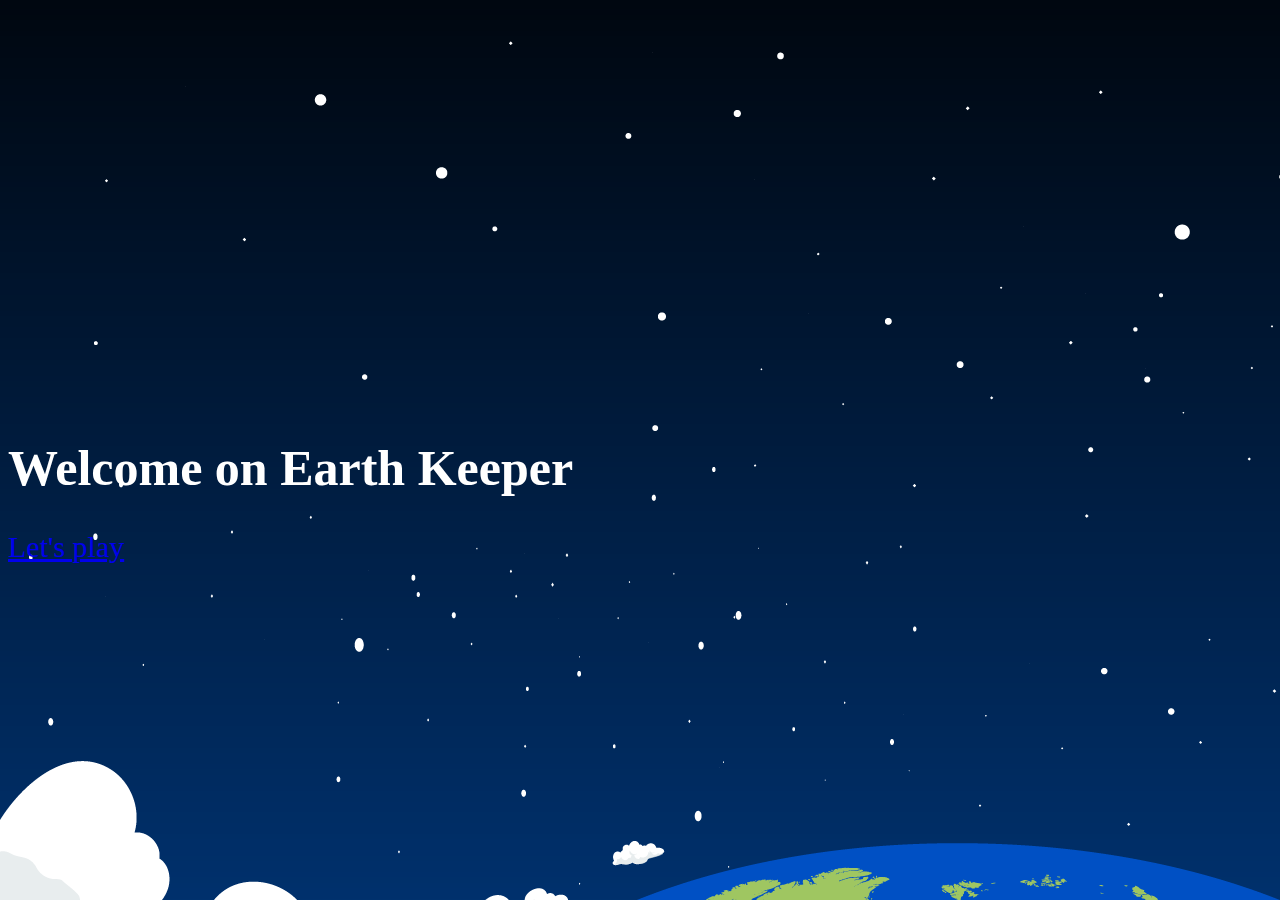
<file: index.html>
<!DOCTYPE html>
<html lang="en">
<head>
    <meta charset="UTF-8">
    <title>Earth Keeper</title>
    <link rel="stylesheet" href="https://stackpath.bootstrapcdn.com/bootstrap/4.3.0/css/bootstrap.min.css"
          integrity="sha384-PDle/QlgIONtM1aqA2Qemk5gPOE7wFq8+Em+G/hmo5Iq0CCmYZLv3fVRDJ4MMwEA" crossorigin="anonymous">
    <link rel="stylesheet" href="main.css">
</head>
<body class="container text-center">
<embed src="Musique%20Earth%20Keeper.mp3" width="180" height="90" loop="infinite" autostart="true" hidden="true" />
<h1 class="text-center title">Welcome on Earth Keeper</h1>
<a href="play.html" class="btn btn-success play">Let's play</a>
</body>
</html>
</file>
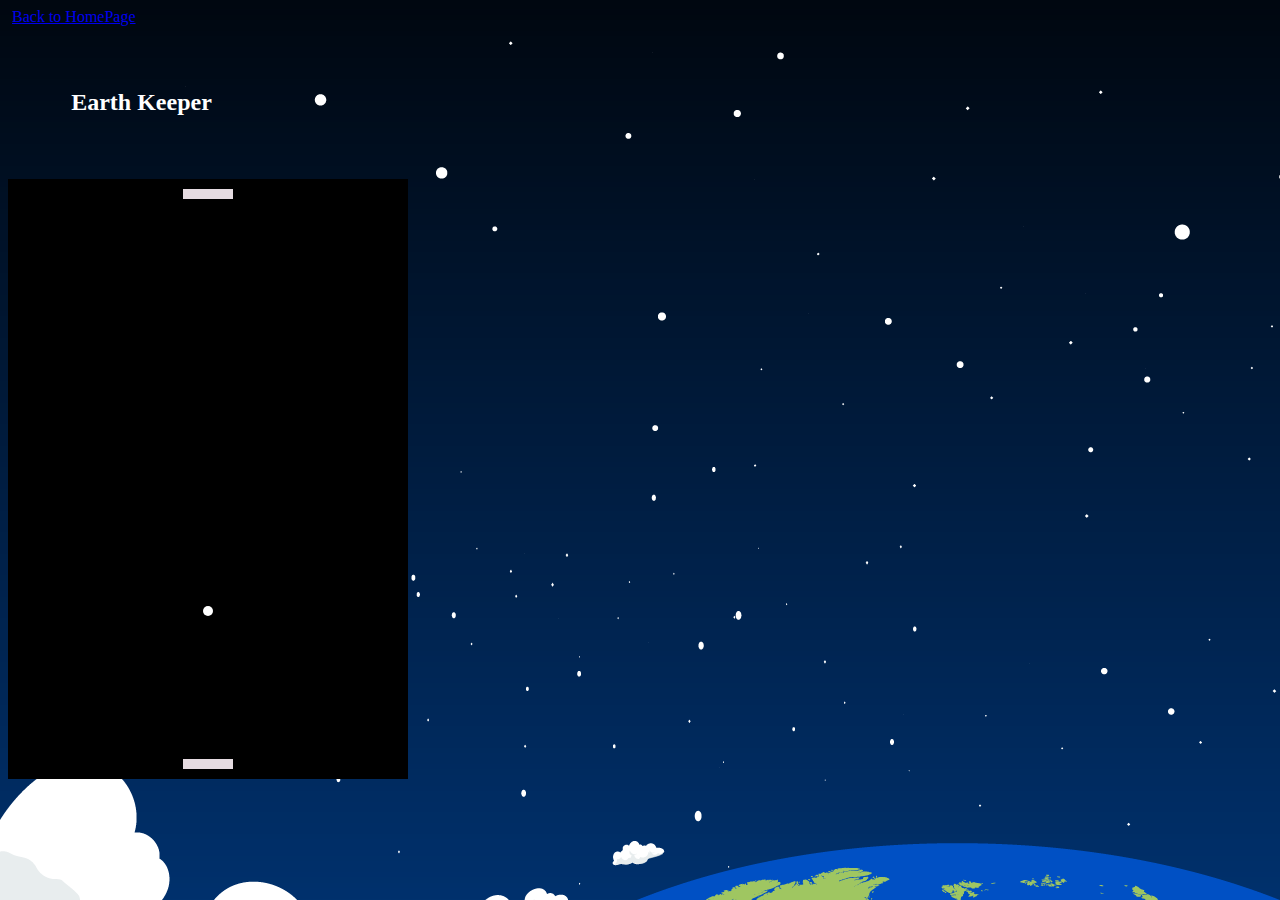
<file: play.html>
<!DOCTYPE html>
<html lang="en">
<head>
    <meta charset="UTF-8">
    <title>Earth Keeper</title>
    <link rel="stylesheet" href="https://stackpath.bootstrapcdn.com/bootstrap/4.3.0/css/bootstrap.min.css"
          integrity="sha384-PDle/QlgIONtM1aqA2Qemk5gPOE7wFq8+Em+G/hmo5Iq0CCmYZLv3fVRDJ4MMwEA" crossorigin="anonymous">
    <script src="js/pong.js"></script>
    <link rel="stylesheet" href="main.css">
    <style>
        h1 {
            padding-bottom: 10vh;
        }
    </style>
</head>
<body class="container text-center">
<embed src="Musique%20Earth%20Keeper.mp3" width="180" height="90" loop="infinite" autostart="true" hidden="true" />
<a href="index.html" class="btn btn-danger back m-4">Back to HomePage</a>
<h2 class="title-play">Earth Keeper</h2>

<!--<canvas id="canvas" class="gCanvas"></canvas>
<script>
    var canvas = document.getElementById('canvas');
    var ctx = canvas.getContext('2d');

    var img = new Image();
    img.src = 'bg.png';
    img.onload = function() {
        var pattern = ctx.createPattern(img, 'repeat');
        ctx.style.backgroundSize = "cover";
        ctx.fillStyle = pattern;
        ctx.fillRect(0, 0, 300, 300);
    };
</script>
-->
</body>
</html>
</file>
<file: main.css>
body {
background-image: url("bg.png");
}

h1  {
    color: #fff;
}

canvas {
    text-align: center;
}
.title {
    padding-top: 30%;
    font-size: 50px;
}
.play {
    margin-top: 15%;
    font-size: 30px;
}
.title-play{
color: #fff;
    margin: 5%;
}
</file>
